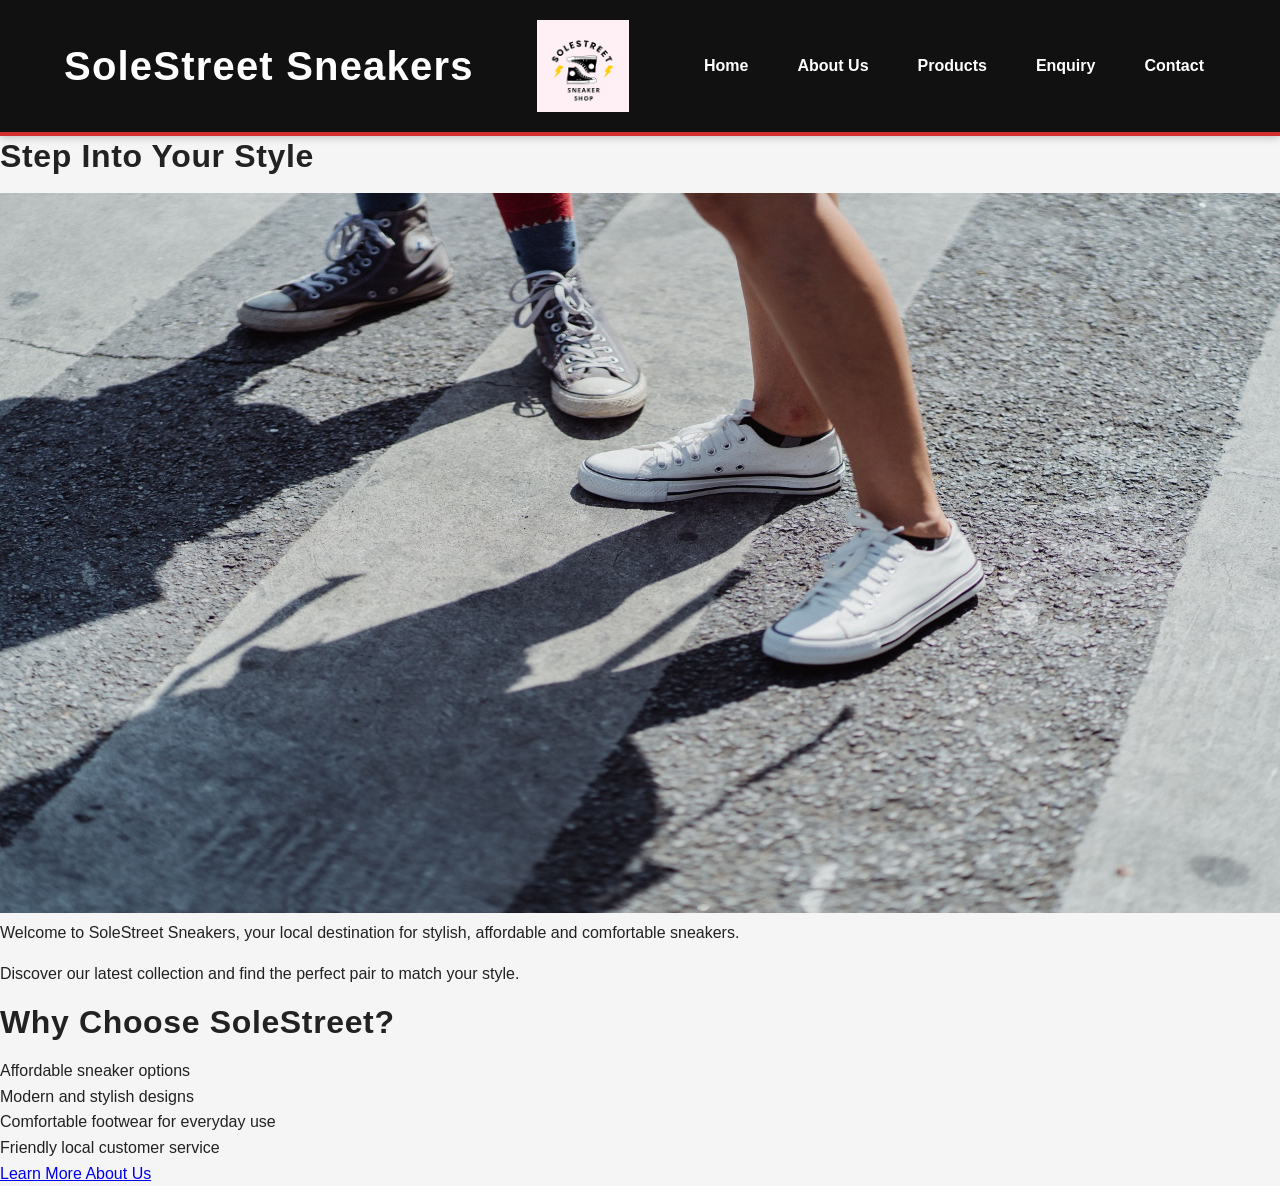
<file: index.html>
<!DOCTYPE html>
<html lang="en">

<head>
    <meta charset="UTF-8">
    <meta name="viewport" content="width=device-width, initial-scale=1.0">
    <link rel="stylesheet" href="style.css">
    <title>SoleStreet Sneakers | Home</title>
     <meta name="description"
    content="Discover stylish, comfortable and affordable sneakers at SoleStreet Sneakers. Explore our collection and find your perfect pair.">

    <link rel="stylesheet" href="style.css">
</head>

<body>

    <!-- Header -->
    <header>

        <h1>SoleStreet Sneakers</h1>
        
        <img src="Logo.png" alt="Sneakers">

        <!-- Navigation Menu -->
        <nav>
            <a href="index.html">Home</a>
            <a href="about.html">About Us</a>
            <a href="products.html">Products</a>
            <a href="enquiry.html">Enquiry</a>
            <a href="contact.html">Contact</a>
        </nav>

    </header>


        <!-- Hero Section -->
        

            <h2>Step Into Your Style</h2>

            <img src="Hero banner.jpg" alt="Sneakers">
            <p>
                Welcome to SoleStreet Sneakers, your local destination
                for stylish, affordable and comfortable sneakers.
            </p>

            <p>
                Discover our latest collection and find the perfect
                pair to match your style.
            </p> 
            
            <h2>Why Choose SoleStreet?</h2>

            <ul>
                <li>Affordable sneaker options</li>
                <li>Modern and stylish designs</li>
                <li>Comfortable footwear for everyday use</li>
                <li>Friendly local customer service</li>
            </ul>

            <a href="about.html">Learn More About Us</a>
            
 <script src="script.js" defer></script>           
</body>
</html>
</file>
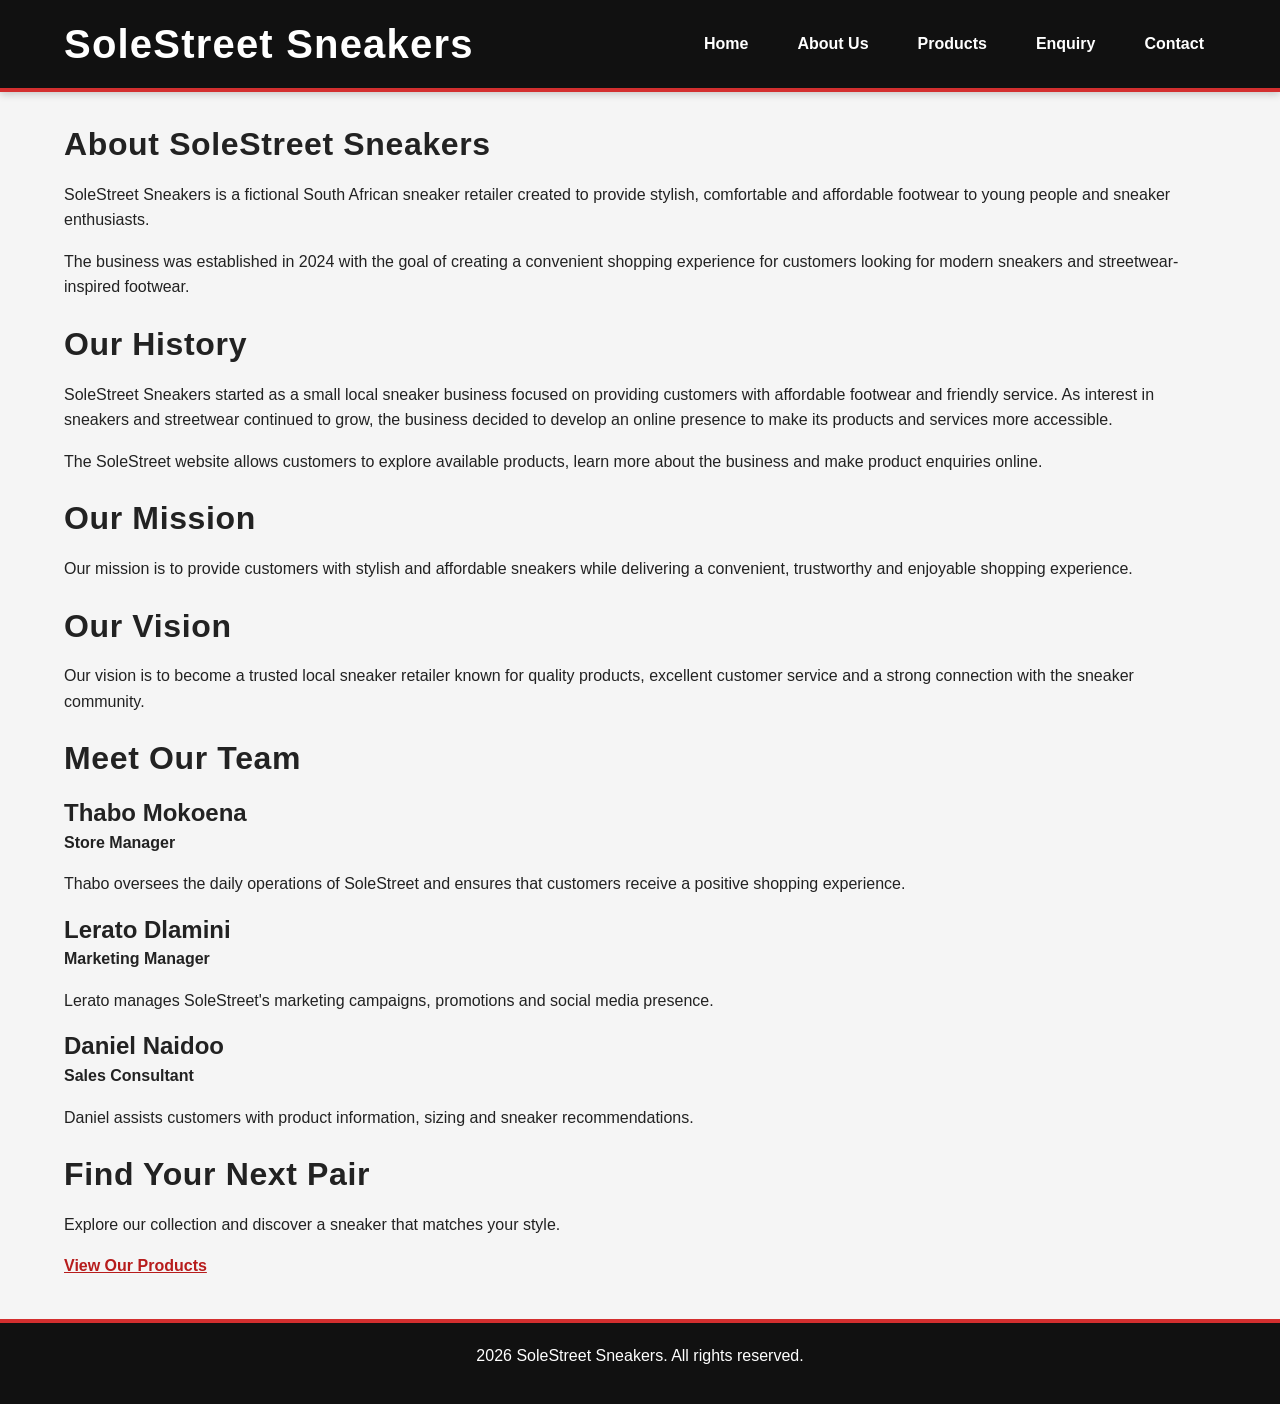
<file: about.html>
<!DOCTYPE html>
<html lang="en">

<head>
    <meta charset="UTF-8">
    <meta name="viewport" content="width=device-width, initial-scale=1.0">
    <link rel="stylesheet" href="style.css">
    <title>About Us | SoleStreet Sneakers</title>
    <meta name="description"
    content="Learn about SoleStreet Sneakers, our history, mission, vision and commitment to affordable and stylish footwear.">

    <link rel="stylesheet" href="style.css">
</head>

<body>

    <!-- Header -->
    <header>

        <h1>SoleStreet Sneakers</h1>

        <!-- Navigation Menu -->
        <nav>
            <a href="index.html">Home</a>
            <a href="about.html">About Us</a>
            <a href="products.html">Products</a>
            <a href="enquiry.html">Enquiry</a>
            <a href="contact.html">Contact</a>
        </nav>

    </header>


    <!-- Main Content -->
    <main>

        <!-- About Us -->
        

            <h2>About SoleStreet Sneakers</h2>

            <p>
                SoleStreet Sneakers is a fictional South African sneaker
                retailer created to provide stylish, comfortable and
                affordable footwear to young people and sneaker enthusiasts.
            </p>

            <p>
                The business was established in 2024 with the goal of
                creating a convenient shopping experience for customers
                looking for modern sneakers and streetwear-inspired footwear.
            </p>

    


        <!-- Our History -->
        

            <h2>Our History</h2>

            <p>
                SoleStreet Sneakers started as a small local sneaker business
                focused on providing customers with affordable footwear and
                friendly service. As interest in sneakers and streetwear
                continued to grow, the business decided to develop an online
                presence to make its products and services more accessible.
            </p>

            <p>
                The SoleStreet website allows customers to explore available
                products, learn more about the business and make product
                enquiries online.
            </p>

        


        <!-- Mission -->
        

            <h2>Our Mission</h2>

            <p>
                Our mission is to provide customers with stylish and
                affordable sneakers while delivering a convenient,
                trustworthy and enjoyable shopping experience.
            </p>

        


        <!-- Vision -->
        

            <h2>Our Vision</h2>

            <p>
                Our vision is to become a trusted local sneaker retailer
                known for quality products, excellent customer service and
                a strong connection with the sneaker community.
            </p>

        


        <!-- Our Team -->
        

            <h2>Meet Our Team</h2>

            

                <h3>Thabo Mokoena</h3>

                <p>
                    <strong>Store Manager</strong>
                </p>

                <p>
                    Thabo oversees the daily operations of SoleStreet and
                    ensures that customers receive a positive shopping
                    experience.
                </p>

            


            

                <h3>Lerato Dlamini</h3>

                <p>
                    <strong>Marketing Manager</strong>
                </p>

                <p>
                    Lerato manages SoleStreet's marketing campaigns,
                    promotions and social media presence.
                </p>

            


            

                <h3>Daniel Naidoo</h3>

                <p>
                    <strong>Sales Consultant</strong>
                </p>

                <p>
                    Daniel assists customers with product information,
                    sizing and sneaker recommendations.
                </p>

            

        


        <!-- Call to Action -->
        

            <h2>Find Your Next Pair</h2>

            <p>
                Explore our collection and discover a sneaker that matches
                your style.
            </p>

            <a href="products.html">View Our Products</a>

        

    </main>


    <!-- Footer -->
    <footer>

        <p> 2026 SoleStreet Sneakers. All rights reserved.</p>

    </footer>
<script src="script.js" defer></script>
</body>

</html>
</file>
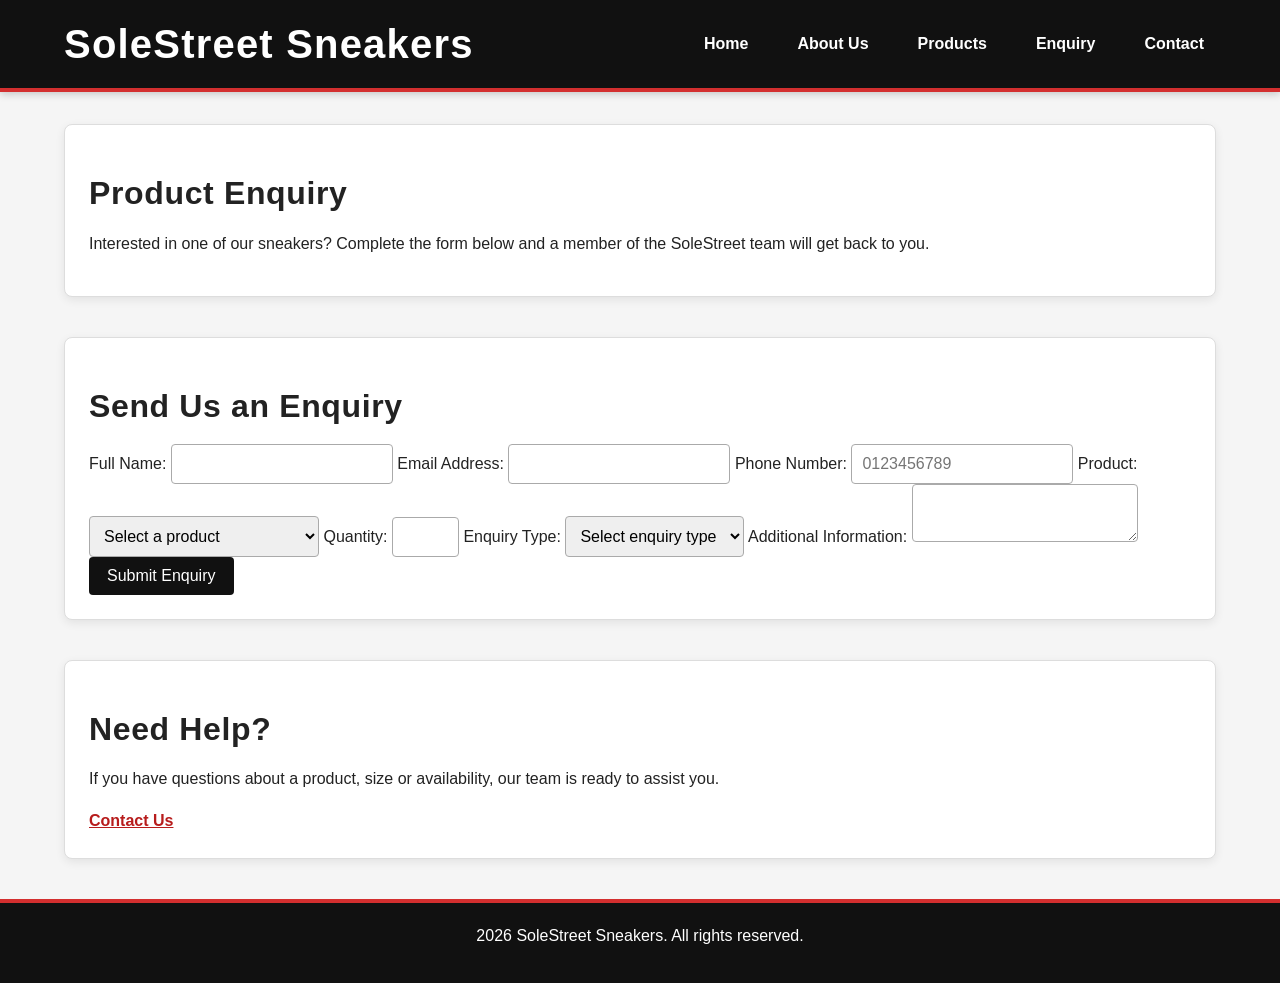
<file: enquiry.html>
<!DOCTYPE html>
<html lang="en">

<head>
    <meta charset="UTF-8">
    <meta name="viewport" content="width=device-width, initial-scale=1.0">
    <link rel="stylesheet" href="style.css">
    <title>Enquiry | SoleStreet Sneakers</title>
    <meta name="description"
    content="Make a product enquiry at SoleStreet Sneakers. Ask about sneaker availability, prices, sizes and collections.">

    <link rel="stylesheet" href="style.css">
</head>

<body>

    <!-- Header -->
    <header>

        <h1>SoleStreet Sneakers</h1>

        <!-- Navigation Menu -->
        <nav>
            <a href="index.html">Home</a>
            <a href="about.html">About Us</a>
            <a href="products.html">Products</a>
            <a href="enquiry.html">Enquiry</a>
            <a href="contact.html">Contact</a>
        </nav>

    </header>


    <!-- Main Content -->
    <main>

        <!-- Enquiry Introduction -->
        <section>

            <h2>Product Enquiry</h2>

            <p>
                Interested in one of our sneakers? Complete the form
                below and a member of the SoleStreet team will get
                back to you.
            </p>

        </section>


        <!-- Enquiry Form -->
        <section>

            <h2>Send Us an Enquiry</h2>


<form id="enquiryForm">
    <label for="fullName">Full Name:</label>
    <input type="text" id="fullName" name="fullName"
           minlength="2" maxlength="50" required>

    <label for="email">Email Address:</label>
    <input type="email" id="email" name="email" required>

    <label for="phone">Phone Number:</label>
    <input type="tel" id="phone" name="phone"
           pattern="[0-9]{10}"
           placeholder="0123456789"
           title="Enter a 10-digit phone number"
           required>

    <label for="product">Product:</label>
    <select id="product" name="product" required>
        <option value="">Select a product</option>
        <option value="SoleStreet Classic Runner">SoleStreet Classic Runner</option>
        <option value="StreetFlex Low">StreetFlex Low</option>
        <option value="Urban Court 2">Urban Court 2</option>
        <option value="Metro High-Top">Metro High-Top</option>
        <option value="StreetLite Runner">StreetLite Runner</option>
    </select>

    <label for="quantity">Quantity:</label>
    <input type="number" id="quantity" name="quantity"
           min="1" max="20" required>

    <label for="enquiryType">Enquiry Type:</label>
    <select id="enquiryType" name="enquiryType" required>
        <option value="">Select enquiry type</option>
        <option value="Product Availability">Product Availability</option>
        <option value="Product Pricing">Product Pricing</option>
        <option value="General Enquiry">General Enquiry</option>
    </select>

    <label for="message">Additional Information:</label>
    <textarea id="message" name="message"
              minlength="10" maxlength="500"
              required></textarea>

    <button type="submit">Submit Enquiry</button>
</form>

<div id="enquiryResponse" aria-live="polite"></div>


        </section>


        <!-- Additional Information -->
        <section>

            <h2>Need Help?</h2>

            <p>
                If you have questions about a product, size or
                availability, our team is ready to assist you.
            </p>

            <a href="contact.html">Contact Us</a>

        </section>

    </main>


    <!-- Footer -->
    <footer>

        <p> 2026 SoleStreet Sneakers. All rights reserved.</p>

    </footer>
<script src="script.js" defer></script>
</body>

</html>
</file>
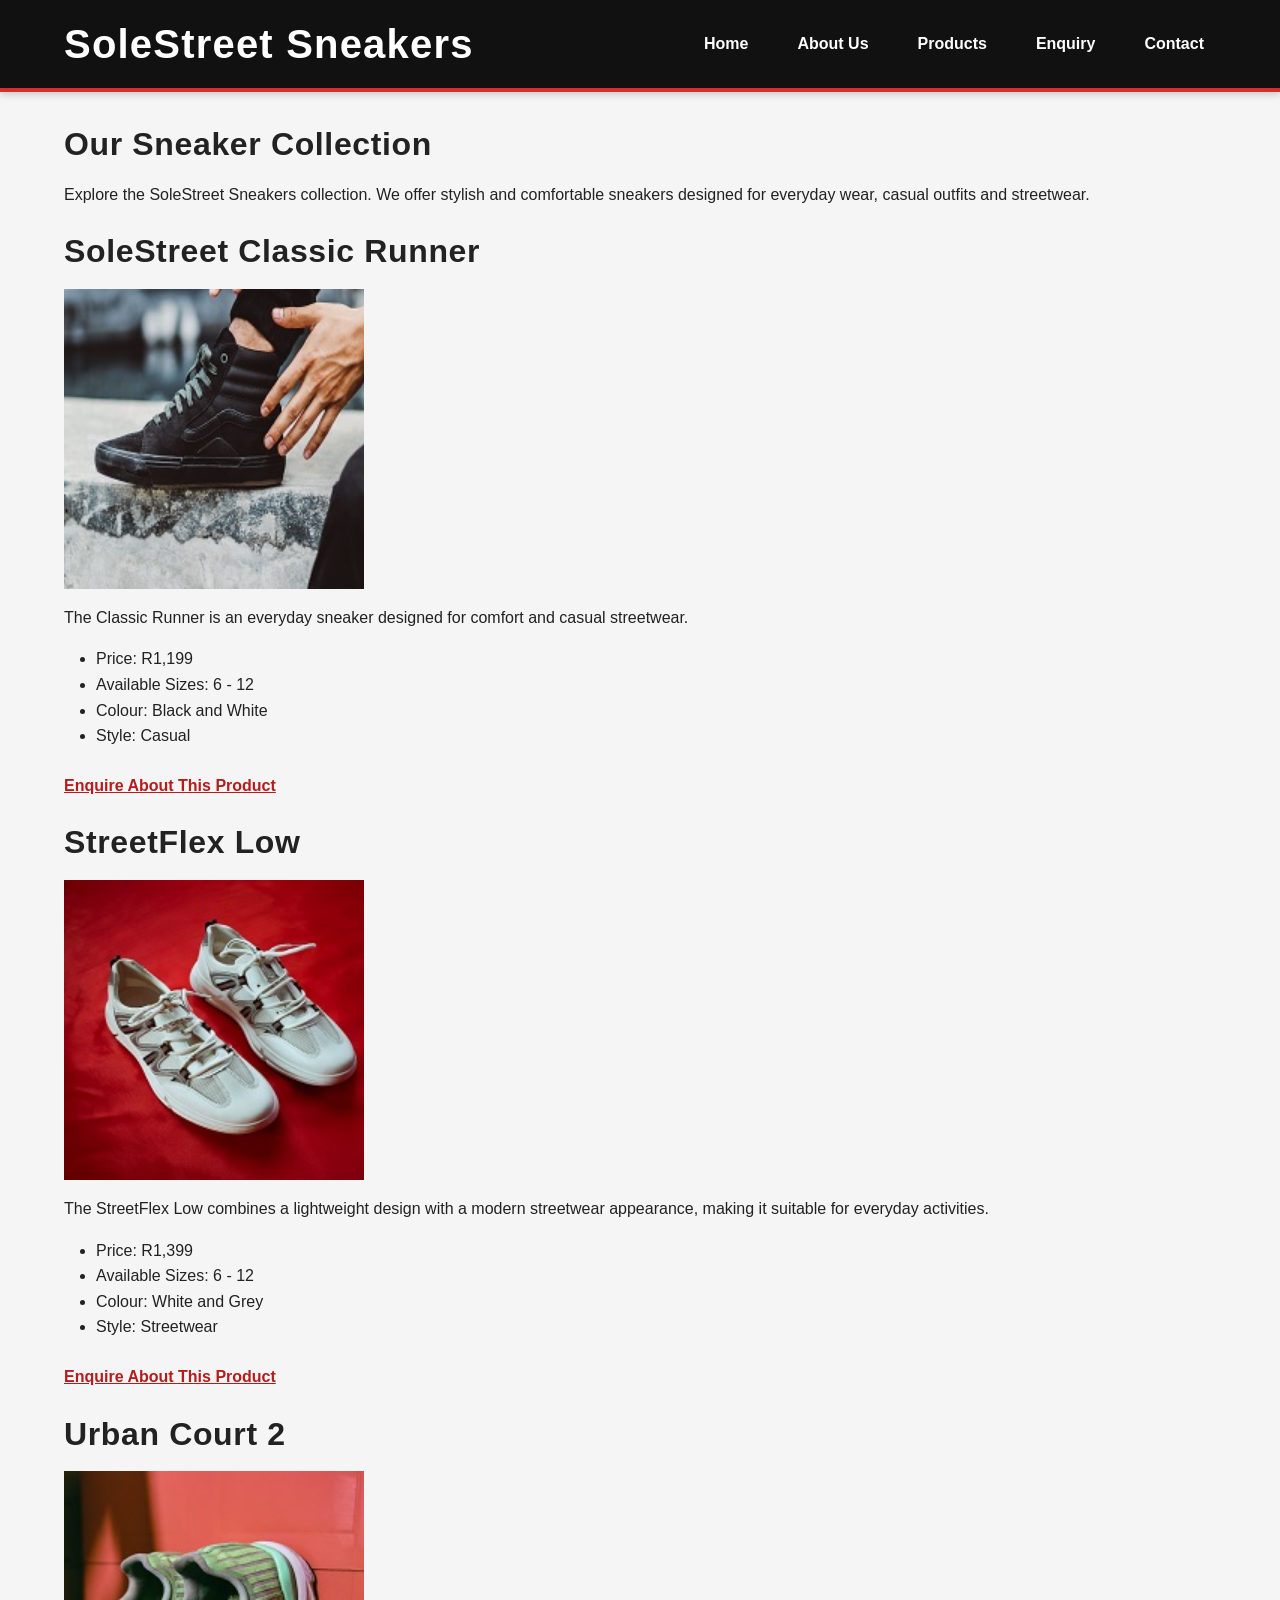
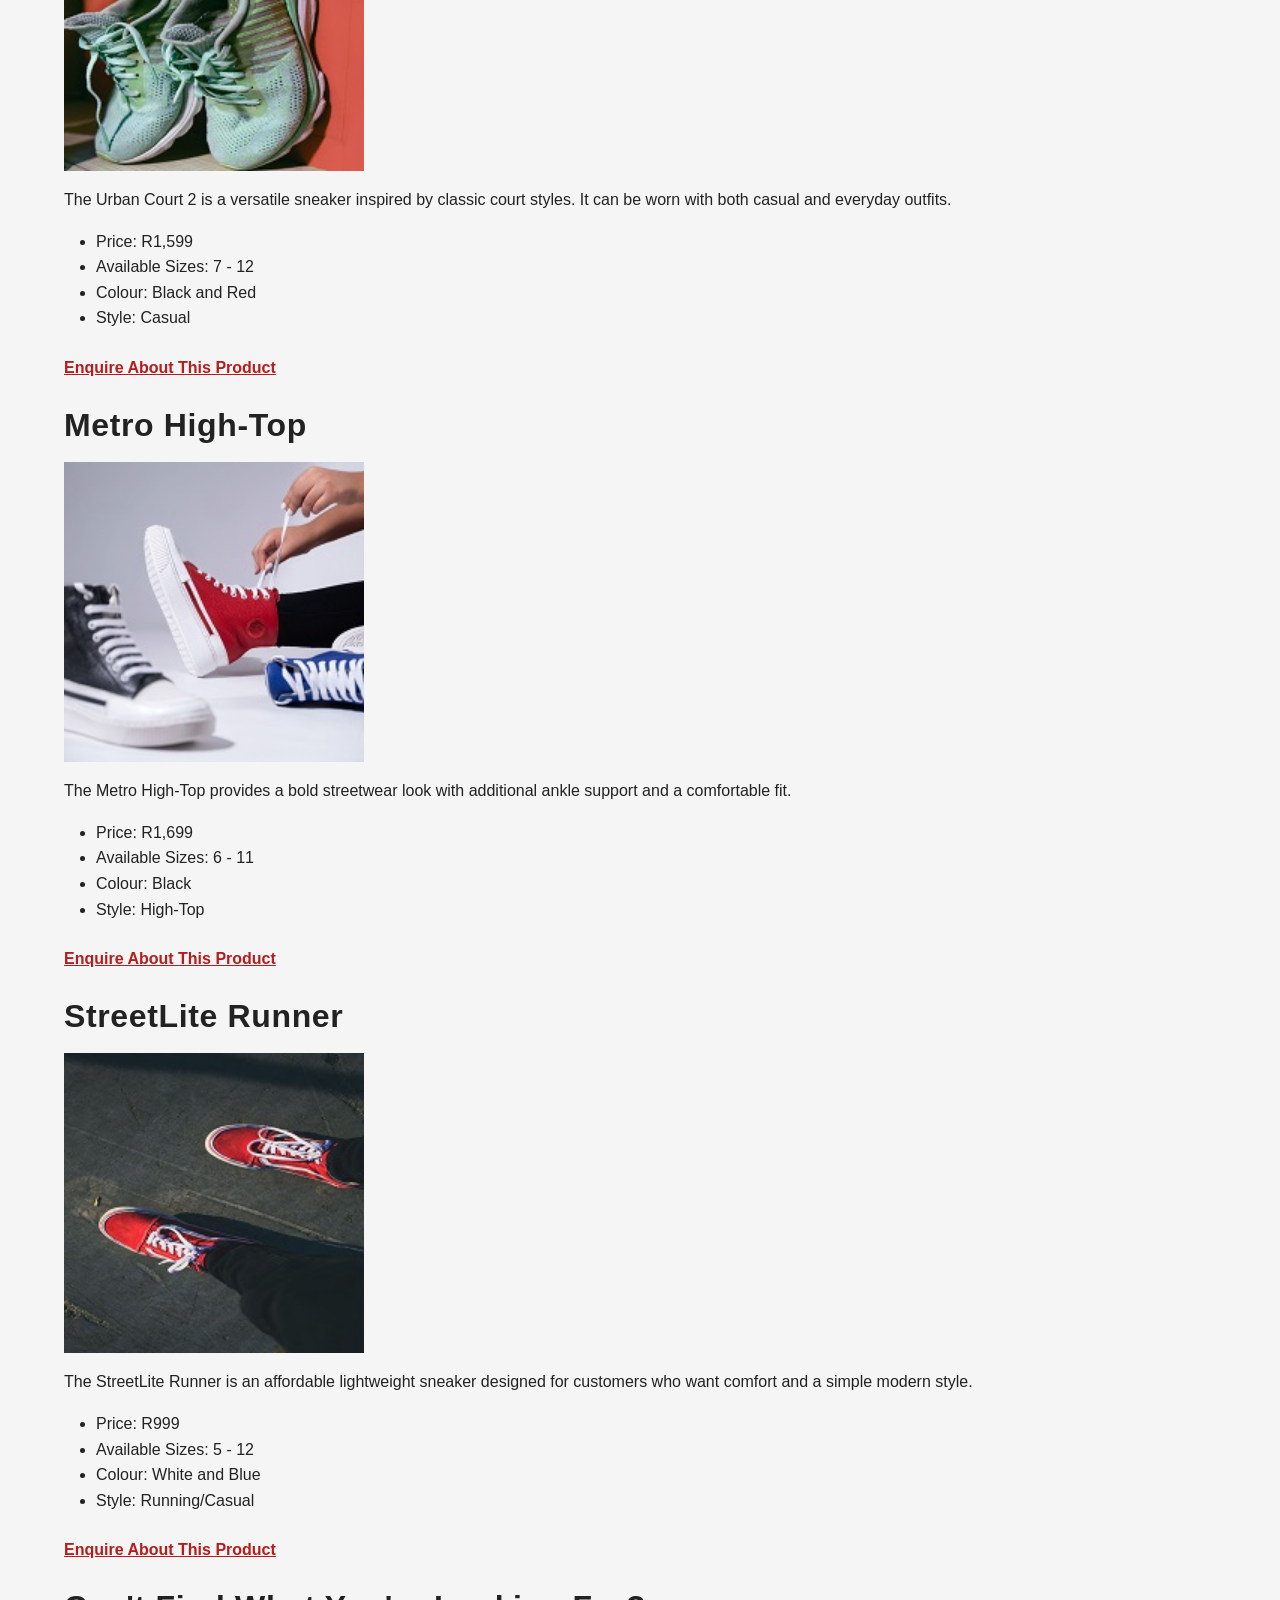
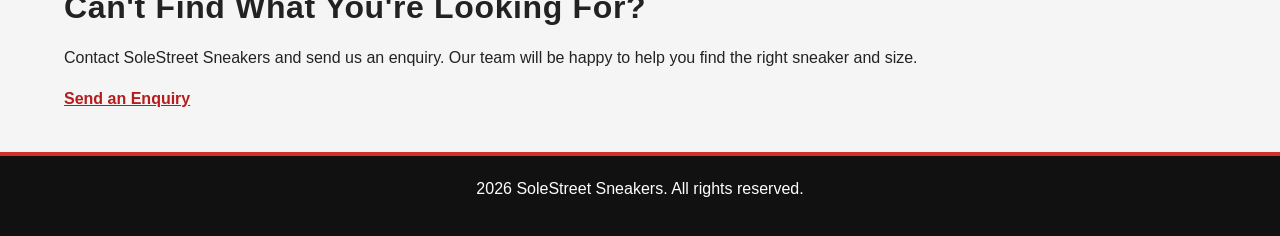
<file: products.html>
<!DOCTYPE html>
<html lang="en">

<head>
    <meta charset="UTF-8">
    <meta name="viewport" content="width=device-width, initial-scale=1.0">
    <link rel="stylesheet" href="style.css">
    <title>Products | SoleStreet Sneakers</title>
    <meta name="description"
    content="Explore the SoleStreet sneaker collection featuring affordable, comfortable and stylish footwear for everyday wear.">

    <link rel="stylesheet" href="style.css">
</head>

<body>

    <!-- Header -->
    <header>

        <h1>SoleStreet Sneakers</h1>

        <!-- Navigation Menu -->
        <nav>
            <a href="index.html">Home</a>
            <a href="about.html">About Us</a>
            <a href="products.html">Products</a>
            <a href="enquiry.html">Enquiry</a>
            <a href="contact.html">Contact</a>
        </nav>

    </header>


    <!-- Main Content -->
    <main>

        <!-- Products Introduction -->
        

            <h2>Our Sneaker Collection</h2>

            <p>
                Explore the SoleStreet Sneakers collection. We offer
                stylish and comfortable sneakers designed for everyday
                wear, casual outfits and streetwear.
            </p>

        


        <!-- Product 1 -->
        

            <h2>SoleStreet Classic Runner</h2>

            <img src="Black sneaker.jpg"
                 alt="SoleStreet Classic Runner sneaker"
                 width="300">

            <p>
                The Classic Runner is an everyday sneaker designed
                for comfort and casual streetwear.
            </p>

            <ul>
                <li>Price: R1,199</li>
                <li>Available Sizes: 6 - 12</li>
                <li>Colour: Black and White</li>
                <li>Style: Casual</li>
            </ul>

            <a href="enquiry.html">Enquire About This Product</a>

        


        <!-- Product 2 -->
        

            <h2>StreetFlex Low</h2>

            <img src="White sneaker.jpg"
                 alt="SoleStreet StreetFlex Low sneaker"
                 width="300">

            <p>
                The StreetFlex Low combines a lightweight design
                with a modern streetwear appearance, making it
                suitable for everyday activities.
            </p>

            <ul>
                <li>Price: R1,399</li>
                <li>Available Sizes: 6 - 12</li>
                <li>Colour: White and Grey</li>
                <li>Style: Streetwear</li>
            </ul>

            <a href="enquiry.html">Enquire About This Product</a>

        


        <!-- Product 3 -->
        

            <h2>Urban Court 2</h2>

            <img src="Sneaker.jpg"
                 alt="SoleStreet Urban Court 2 sneaker"
                 width="300">

            <p>
                The Urban Court 2 is a versatile sneaker inspired
                by classic court styles. It can be worn with both
                casual and everyday outfits.
            </p>

            <ul>
                <li>Price: R1,599</li>
                <li>Available Sizes: 7 - 12</li>
                <li>Colour: Black and Red</li>
                <li>Style: Casual</li>
            </ul>

            <a href="enquiry.html">Enquire About This Product</a>

        


        <!-- Product 4 -->
        

            <h2>Metro High-Top</h2>

            <img src="High top.jpg"
                 alt="SoleStreet Metro High-Top sneaker"
                 width="300">

            <p>
                The Metro High-Top provides a bold streetwear look
                with additional ankle support and a comfortable fit.
            </p>

            <ul>
                <li>Price: R1,699</li>
                <li>Available Sizes: 6 - 11</li>
                <li>Colour: Black</li>
                <li>Style: High-Top</li>
            </ul>

            <a href="enquiry.html">Enquire About This Product</a>

        


        <!-- Product 5 -->
        

            <h2>StreetLite Runner</h2>

            <img src="Running shoe.jpg"
                 alt="SoleStreet StreetLite Runner sneaker"
                 width="300">

            <p>
                The StreetLite Runner is an affordable lightweight
                sneaker designed for customers who want comfort
                and a simple modern style.
            </p>

            <ul>
                <li>Price: R999</li>
                <li>Available Sizes: 5 - 12</li>
                <li>Colour: White and Blue</li>
                <li>Style: Running/Casual</li>
            </ul>

            <a href="enquiry.html">Enquire About This Product</a>

        


        <!-- Product Enquiry Call to Action -->
        

            <h2>Can't Find What You're Looking For?</h2>

            <p>
                Contact SoleStreet Sneakers and send us an enquiry.
                Our team will be happy to help you find the right
                sneaker and size.
            </p>

            <a href="enquiry.html">Send an Enquiry</a>

        

    </main>


    <!-- Footer -->
    <footer>

        <p> 2026 SoleStreet Sneakers. All rights reserved.</p>

    </footer>
<script src="script.js" defer></script>
</body>

</html>
</file>
<file: style.css>
/* ========================================
   SoleStreet Sneakers - Main Stylesheet
   ======================================== */


/* 2.2 CSS Reset */
* {
    margin: 0;
    padding: 0;
    box-sizing: border-box;
}


/* 2.2 Base Styles */
body {
    font-family: Arial, Helvetica, sans-serif;
    font-size: 16px;
    line-height: 1.6;
    color: #222;
    background-color: #f5f5f5;
}


/* 2.3 Typography */
h1 {
    font-size: 2.5rem;
    font-weight: 700;
    line-height: 1.2;
    letter-spacing: 0.03em;
}

h2 {
    font-size: 2rem;
    font-weight: 600;
    line-height: 1.3;
    letter-spacing: 0.02em;
    margin-bottom: 15px;
}

h3 {
    font-size: 1.5rem;
    font-weight: 600;
    line-height: 1.4;
}

p {
    font-size: 1rem;
    line-height: 1.6;
    margin-bottom: 15px;
}


/* 2.4 Header Layout */
header {
    display: flex;
    justify-content: space-between;
    align-items: center;
    padding: 20px 5%;
}


/* Navigation Layout */
nav {
    display: flex;
    flex-direction: row;
    justify-content: center;
    align-items: center;
    gap: 25px;
}

nav a {
    text-decoration: none;
    color: #222;
    font-weight: 600;
}


/* Main Desktop Layout */
main {
    width: 90%;
    max-width: 1200px;
    margin: 30px auto;
}


/* General Section Layout */
section {
    margin-bottom: 40px;
}


/* Images */
img {
    max-width: 100%;
    height: auto;
}


/* Footer */
footer {
    text-align: center;
    padding: 20px;
    margin-top: 40px;
}

/* 2.5 Visual Styles */

/* Header */
header {
    background-color: #111;
    color: #fff;
    border-bottom: 4px solid #d32f2f;
    box-shadow: 0 2px 8px rgba(0, 0, 0, 0.2);
}


/* Navigation Links */
nav a {
    color: #fff;
    padding: 8px 12px;
    border-radius: 4px;
    transition: background-color 0.3s ease,
                color 0.3s ease;
}


/* Navigation Hover */
nav a:hover {
    background-color: #d32f2f;
    color: #fff;
}


/* Navigation Focus */
nav a:focus {
    outline: 2px solid #fff;
    outline-offset: 3px;
}


/* Navigation Active */
nav a:active {
    background-color: #a61919;
}


/* Content Sections */
section {
    background-color: #fff;
    padding: 25px;
    border: 1px solid #ddd;
    border-radius: 8px;
    box-shadow: 0 3px 10px rgba(0, 0, 0, 0.08);
}


/* General Content Links */
main a {
    color: #b71c1c;
    font-weight: 600;
}

main a:hover {
    color: #e53935;
    text-decoration: underline;
}

main a:focus {
    outline: 2px solid #d32f2f;
    outline-offset: 3px;
}

main a:active {
    color: #7f0000;
}


/* Form Fields */
input,
select,
textarea {
    padding: 10px;
    border: 1px solid #aaa;
    border-radius: 4px;
    font-family: inherit;
    font-size: 1rem;
}

input:focus,
select:focus,
textarea:focus {
    border-color: #d32f2f;
    outline: 2px solid #d32f2f;
}


/* Buttons */
button {
    background-color: #111;
    color: #fff;
    border: none;
    padding: 10px 18px;
    border-radius: 4px;
    font-size: 1rem;
    cursor: pointer;
}

button:hover {
    background-color: #d32f2f;
}

button:focus {
    outline: 2px solid #d32f2f;
    outline-offset: 3px;
}

button:active {
    background-color: #7f0000;
}


/* Footer */
footer {
    background-color: #111;
    color: #fff;
    border-top: 4px solid #d32f2f;
}

/* ========================================
   3. RESPONSIVE DESIGN
   ======================================== */


/* Desktop Layout - Larger Screens */
main {
    width: 90%;
    max-width: 1200px;
    margin: 2rem auto;

    width: 90%;
    max-width: 1200px;
    margin: 2rem auto;

}

main h2 {
    margin-top: 1.5rem;
    margin-bottom: 1rem;
}

main p {
    margin-bottom: 1rem;
}

main ul {
    margin: 1rem 0 1.5rem 2rem;
}

main img {
    display: block;
    margin: 1rem 0;
}

header {
    padding: 1.25rem 5%;
}

header img {
    width: 8%;
    height: auto;
}

section {
    padding: 1.5rem;
}

img {
    max-width: 100%;
    height: auto;
}

iframe {
    max-width: 100%;
    border: 0;
}


/* ========================================
   3.1 Tablet Breakpoint
   ======================================== */

@media (max-width: 900px) {

    header {
        flex-direction: column;
        gap: 1rem;
        text-align: center;
    }

    header img {
        width: 15%;
    }

    nav {
        flex-wrap: wrap;
        gap: 1rem;
    }

    main {
        width: 92%;
        grid-template-columns: 1fr 1fr;
        gap: 1.5rem;
    }

    h1 {
        font-size: 2rem;
    }

    h2 {
        font-size: 1.6rem;
    }
}




/* ========================================
   3.1 Mobile Breakpoint
   ======================================== */

@media (max-width: 600px) {

    header {
        flex-direction: column;
        padding: 1rem 5%;
    }

    header img {
        width: 25%;
    }

    nav {
        flex-direction: column;
        width: 100%;
        gap: 0.5rem;
    }

    nav a {
        width: 100%;
        text-align: center;
        padding: 0.75rem;
    }

    main {
        width: 95%;
        display: grid;
        grid-template-columns: 1fr;
        gap: 1rem;
        margin: 1rem auto;
    }

    section {
        padding: 1rem;
    }

    h1 {
        font-size: 1.75rem;
    }

    h2 {
        font-size: 1.4rem;
    }

    h3 {
        font-size: 1.2rem;
    }

    p {
        font-size: 0.95rem;
    }

    img {
        width: 100%;
        height: auto;
    }

    iframe {
        width: 100%;
        height: 20rem;
    }

    input,
    select,
    textarea {
        width: 100%;
    }

    button {
        margin-bottom: 0.5rem;
    }
}

/* =========================================
   2.1 INTERACTIVE ELEMENTS
   ========================================= */


/* Product Card Animation */

.product-card {
    background-color: #fff;
    padding: 20px;
    border: 1px solid #ddd;
    border-radius: 8px;

    transition:
        transform 0.3s ease,
        box-shadow 0.3s ease;
}

.product-card:hover {
    transform: translateY(-5px);

    box-shadow:
        0 8px 20px rgba(0, 0, 0, 0.15);
}


/* Product Grid */

.product-grid {
    display: grid;
    grid-template-columns: repeat(3, 1fr);
    gap: 25px;
    margin: 30px 0;
}


/* Product Images */

.product-image {
    width: 100%;
    height: 220px;
    object-fit: contain;
    cursor: pointer;
    transition: transform 0.3s ease;
}

.product-image:hover {
    transform: scale(1.04);
}


/* Image Button */

.image-button {
    display: block;
    width: 100%;
    background: transparent;
    padding: 0;
    border: none;
}


/* FAQ Accordion */

.faq-section {
    margin-top: 40px;
}

.faq-item {
    border-bottom: 1px solid #ddd;
}

.faq-question {
    width: 100%;
    text-align: left;
    padding: 15px;
    background-color: #111;
    color: white;
    border: none;
    cursor: pointer;
    transition: background-color 0.3s ease;
}

.faq-question:hover {
    background-color: #d32f2f;
}

.faq-answer {
    padding: 15px;
    background-color: white;
}


/* Lightbox */

.lightbox {
    position: fixed;
    inset: 0;
    z-index: 9999;

    display: flex;
    flex-direction: column;
    justify-content: center;
    align-items: center;

    background-color: rgba(0, 0, 0, 0.9);
    padding: 30px;
}

.lightbox[hidden] {
    display: none;
}

.lightbox img {
    max-width: 90%;
    max-height: 75vh;
    object-fit: contain;
    background-color: white;
    border-radius: 6px;
}

.lightbox-caption {
    color: white;
    margin-top: 15px;
}

.lightbox-close {
    position: absolute;
    top: 20px;
    right: 30px;

    font-size: 35px;
    color: white;
    background: transparent;
    border: none;
    cursor: pointer;
}

.lightbox-open {
    overflow: hidden;
}


/* Interactive Map */

#storeMap {
    width: 100%;
    height: 450px;
    border-radius: 8px;
    z-index: 1;
}


/* Search and Filter Controls */

.product-controls {
    display: flex;
    flex-wrap: wrap;
    gap: 15px;
    margin: 25px 0;
}

.product-controls input,
.product-controls select {
    flex: 1;
    min-width: 180px;
    padding: 12px;
}


/* Product Enquiry Links */

.product-card a {
    display: inline-block;
    margin-top: 15px;
    padding: 10px 15px;

    background-color: #111;
    color: white;

    border-radius: 4px;
    text-decoration: none;

    transition: background-color 0.3s ease;
}

.product-card a:hover {
    background-color: #d32f2f;
}


/* =========================================
   RESPONSIVE INTERACTIVE ELEMENTS
   ========================================= */

@media (max-width: 900px) {

    .product-grid {
        grid-template-columns: repeat(2, 1fr);
    }

}


@media (max-width: 600px) {

    .product-grid {
        grid-template-columns: 1fr;
    }

    .product-controls {
        flex-direction: column;
    }

    .product-controls input,
    .product-controls select {
        width: 100%;
    }

    #storeMap {
        width: 100%;
        height: 450px;
        border-radius: 8px;
    }

}
</file>
